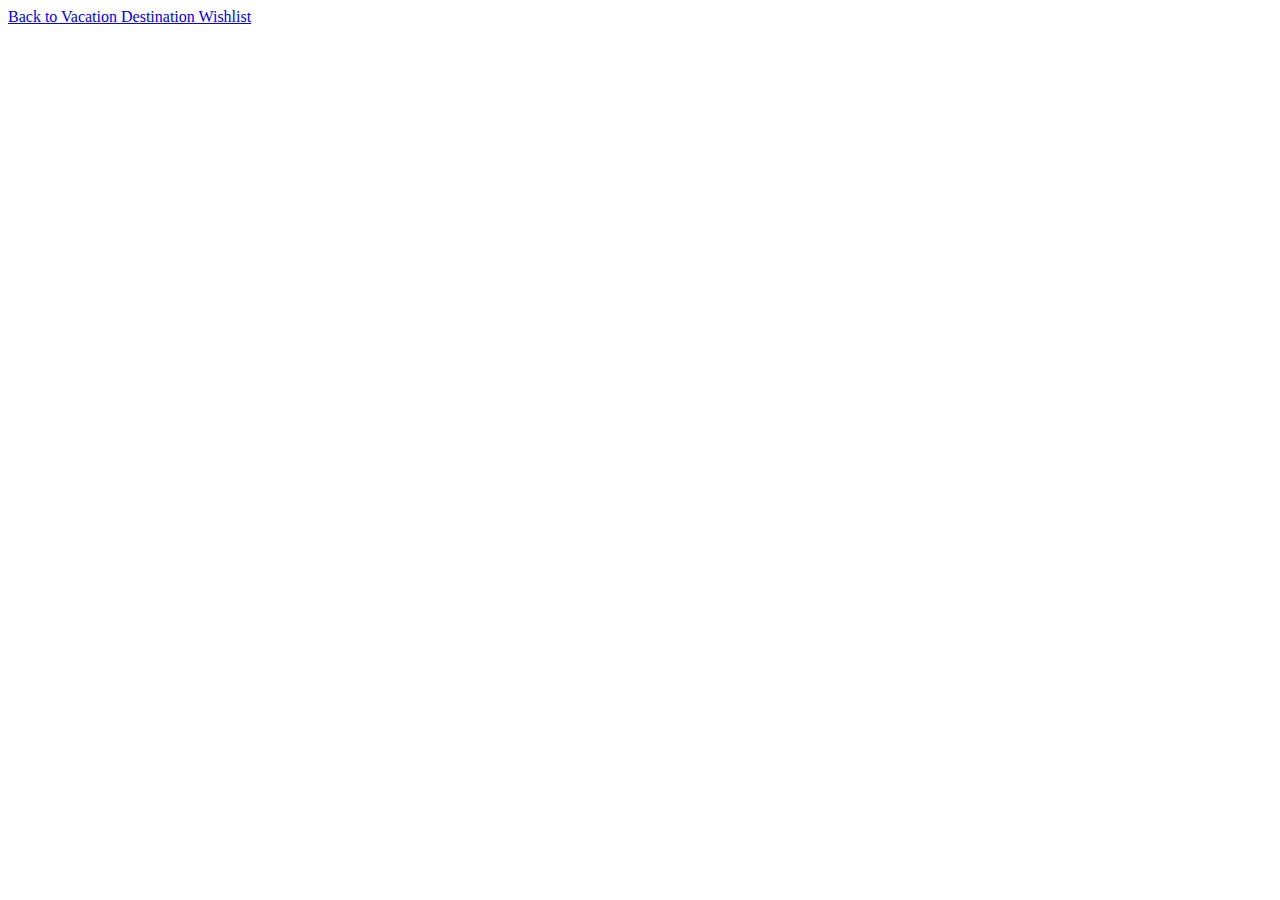
<file: Vacation-travel/results.html>
<!DOCTYPE html>
<html lang="en">
<head>
    <meta charset="UTF-8">
    <meta name="viewport" content="width=device-width, initial-scale=1.0">
    <title>Results</title>
</head>
<body>
    <div id="results"></div>
<a href="/">Back to Vacation Destination Wishlist</a>
<script>
    const resultsList = document.getElementById('results')
    new URLSearchParams(window.location.search).forEach((value, name) => {
        resultsList.append('${name}: ${value}')
        resultsList.append(document.createElement('br'))
    })
</script>
    
</body>
</html>
</file>
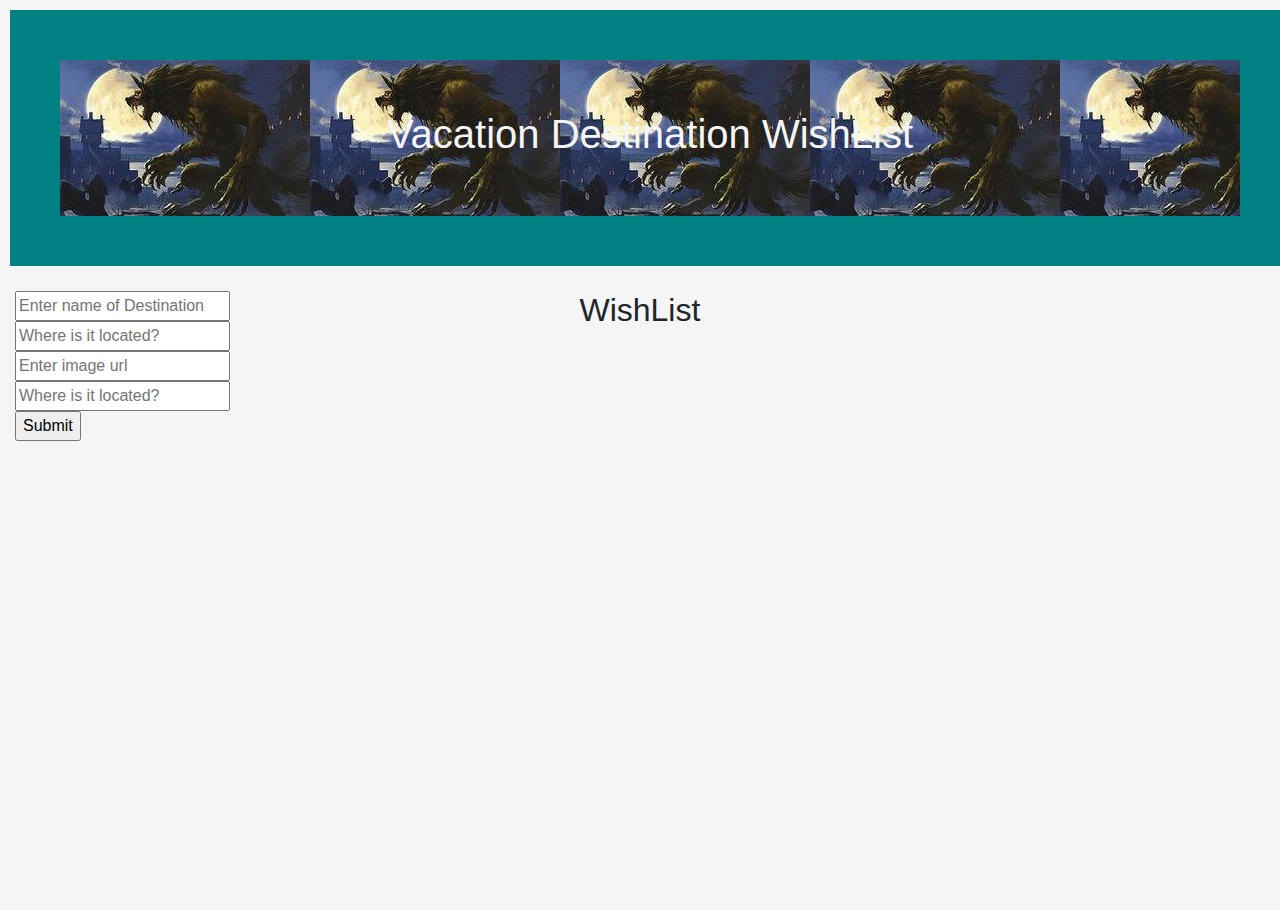
<file: Vacation-travel/wishList.html>
<!DOCTYPE html>
<html lang="en">

<head>
    <meta charset="UTF-8">
    <meta name="viewport" content="width=device-width, initial-scale=1.0">
    <meta http-equiv="X-UA-Compatible" content="ie=edge">
    <title>Vacation Destination WishList</title>

    <!-- Link to Bootstrap CSS -->
    <link rel="stylesheet" href="https://stackpath.bootstrapcdn.com/bootstrap/4.3.1/css/bootstrap.min.css" integrity="sha384-ggOyR0iXCbMQv3Xipma34MD+dH/1fQ784/j6cY/iJTQUOhcWr7x9JvoRxT2MZw1T" crossorigin="anonymous">


    
    <link rel="stylesheet" href="vacay-style.css">
</head>

<body>

    <div class="head_block">
    <h1>Vacation Destination WishList</h1>
    </div>


    



    <div class="column">
    <form id="myForm" action="results.html" method="GET">
            <div class="input_block">
            <!-- <label for="fullname">Full name*</label> -->
            <input type="text" placeholder="Enter name of Destination" required name="fullname" id="fullname">
        </div> 
        <div class="input_block">
            <!-- <label for="birthday">Birthday</label> -->
            <input type="text" placeholder="Where is it located?" name="birthday" id="location">
        </div>
        <div class="input_block">
            <!-- <label for="email">Email</label> -->
            <input type="url" placeholder="Enter image url"  id="photo">
        </div>
        <div class="input_block">
            <!-- <label for="password">Password</label> -->
            <input type="text"  placeholder="Where is it located?" name="password" id="description">
        </div>
        <div class="input_block">
            <input id="myBtn" type="submit" name="submit" id="submit">
            </div>
         </form>
         </div>
         <div class="column" id="pleaseWork">
            <h2>WishList</h2>
            <p>

            </p>
        </div>
    <script src="vacay-script.js"></script>
</body>

















</html>
</file>
<file: Vacation-travel/vacay-style.css>
body {
    background-color: whitesmoke;
    margin: 0;
    width: 100%;
    height: 100vh;
}
.input_block {
    display: flex;
    justify-content: left;
    flex-wrap: inherit;
    
    
}
.head_block {
    display: flex;
    justify-content: center;
    padding: 50px;
    width:100%;
    border: 50px solid teal;
    margin: 10px;
    background-image: url(thewolf.jpg);
    text-align: center;
}
h1 {
    color: whitesmoke;
}
.container {
    border: dotted;
    width: 300px;
}
h2 {
    justify-content: right;
    text-align: center;
    text-decoration: whitesmoke;
}
.input_block2 {
    display: flex;
    justify-content: right;
    position: absolute;
    
    
}
.column {
    float: left;
    width: 33.33%;
    padding: 15px;
    max-width: 75%;
  }
</file>
